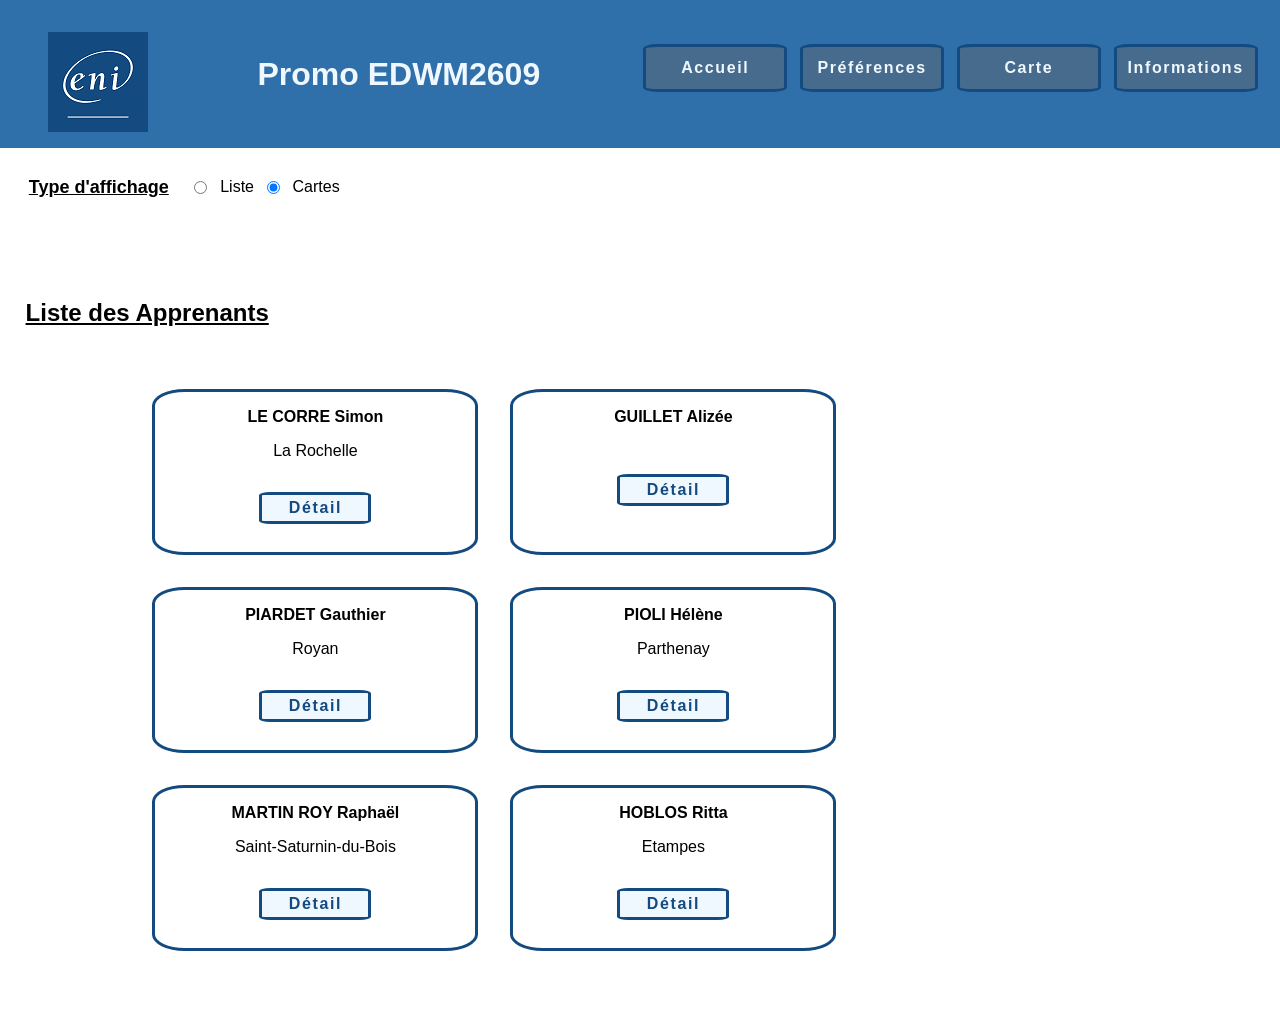
<file: index.html>
<!DOCTYPE html>
<html lang="en">

<head>
    <meta charset="UTF-8">
    <meta name="viewport" content="width=device-width, initial-scale=1.0">
    <title>Accueil</title>
    <link rel="stylesheet" href="styles.css">
    <script defer src="script.js"></script>
</head>


<template id="headerTemplate"><!--template du header-->
    <header>
        <img id="logo" src="./ressources-projet-web/logo.png">
        <h1>Promo EDWM2609</h1>
        <div id="menu"><!--boutons menu-->
            <button type="button" class="btnTop" onclick="window.location.href='index.html'">Accueil</button>
            <button type="button" class="btnTop" onclick="window.location.href='preferences.html'">Préférences</button>
            <button type="button" class="btnTop" onclick="window.location.href='map.html'">Carte</button>
            <button type="button" class="btnTop" onclick="window.location.href='informations.html'">Informations</button>
        </div>
    </header>
</template>

<div id="header"></div>

<body>
    <dialog id="detailMod">
        <img id="logo" src="./ressources-projet-web/avatar.png">
        <div id="id">            
            <div>
                <p>Nom :</p>
                <p class="nom">ggggggg</p>
            </div>
            <div>
                <p>Prénom :</p>
                <p class="prenom">ddddddd</p>
            </div>
            <div>
                <p>Ville :</p>
                <p class="ville">rrrrrrrrrr</p>
            </div>            
        </div>
        <div id="infoEtuCadre">
            <p id="infoEtu">Lorem ipsum dolor sit amet consectetur adipisicing 
                elit. Hic praesentium nam quos numquam dolore nobis! Praesentium
                 laborum quasi consequatur est corrupti modi fugiat obcaecati excepturi 
                 labore quae! Tempore, molestiae molestias!2</p>
        </div>    
    </dialog>

    <fieldset id="fieldHome"><!--choix type affichage-->
        <form id="affichageHome">
            <legend>Type d'affichage</legend>
            <input type="radio" name="affichage" id="liste" value="liste" checked>
            <label for="liste">Liste</label>
            <input type="radio" name="affichage" id="cartes" value="cartes">
            <label for="cartes">Cartes</label>
        </form>
    </fieldset>
    <h2><!--titre tableau/liste apprenants-->
        Liste des Apprenants
    </h2>
    <div id="affTab">
        <table id="tab"><!--tableau/liste apprenants-->
            <thead>
                <th>Nom</th>
                <th>Prénom</th>
                <th>Ville</th>
                <th> </th>
            </thead>
            <tbody>
                <tr>
                    <td class="nom"></td>
                    <td class="prenom"></td>
                    <td class="ville"></td>
                    <td><a href="#" id="0" class="openMod">Détail</a></td>
                </tr>
                <tr>
                    <td class="nom"></td>
                    <td class="prenom"></td>
                    <td class="ville"></td>
                    <td><a href="#" id="1" class="openMod">Détail</a></td>
                </tr>
                <tr>
                    <td class="nom"></td>
                    <td class="prenom"></td>
                    <td class="ville"></td>
                    <td><a href="#" id="2" class="openMod">Détail</a></td>
                </tr>
                <tr>
                    <td class="nom"></td>
                    <td class="prenom"></td>
                    <td class="ville"></td>
                    <td><a href="#" id="3" class="openMod">Détail</a></td>
                </tr>
                <tr>
                    <td class="nom"></td>
                    <td class="prenom"></td>
                    <td class="ville"></td>
                    <td><a href="#" id="4" class="openMod">Détail</a></td>
                </tr>
                <tr>
                    <td class="nom"></td>
                    <td class="prenom"></td>
                    <td class="ville"></td>
                    <td><a href="#" id="5" class="openMod">Détail</a></td>
                </tr>
            </tbody>
        </table>
    </div>
    <div id="affCadre">
        <div id="cadreGeneral">
        <div class="cadre">
            <p class="nomPrenom"></p>
            <p class="villeCadre"></p>
            <button type="button" id="0" class="btnDetail" href="">Détail</button>
        </div>
        <div class="cadre">
            <p class="nomPrenom">Lorem, ipsum.</p>
            <p class="villeCadre">Lorem.</p>
            <button type="button" id="1" class="btnDetail" href="">Détail</button>
        </div>
        <div class="cadre">
            <p class="nomPrenom">Lorem, ipsum.</p>
            <p class="villeCadre">Lorem.</p>
            <button type="button" id="2" class="btnDetail" href="">Détail</button>
        </div>
        <div class="cadre">
            <p class="nomPrenom">Lorem, ipsum.</p>
            <p class="villeCadre">Lorem.</p>
            <button type="button" id="3" class="btnDetail" href="">Détail</button>
        </div>
        <div class="cadre">
            <p class="nomPrenom">Lorem, ipsum.</p>
            <p class="villeCadre">Lorem.</p>
            <button type="button" id="4" class="btnDetail" href="">Détail</button>
        </div>
        <div class="cadre">
            <p class="nomPrenom">Lorem, ipsum.</p>
            <p class="villeCadre">Lorem.</p>
            <button type="button" id="5" class="btnDetail" href="">Détail</button>
        </div>
    </div>
</body>

</html>
</file>
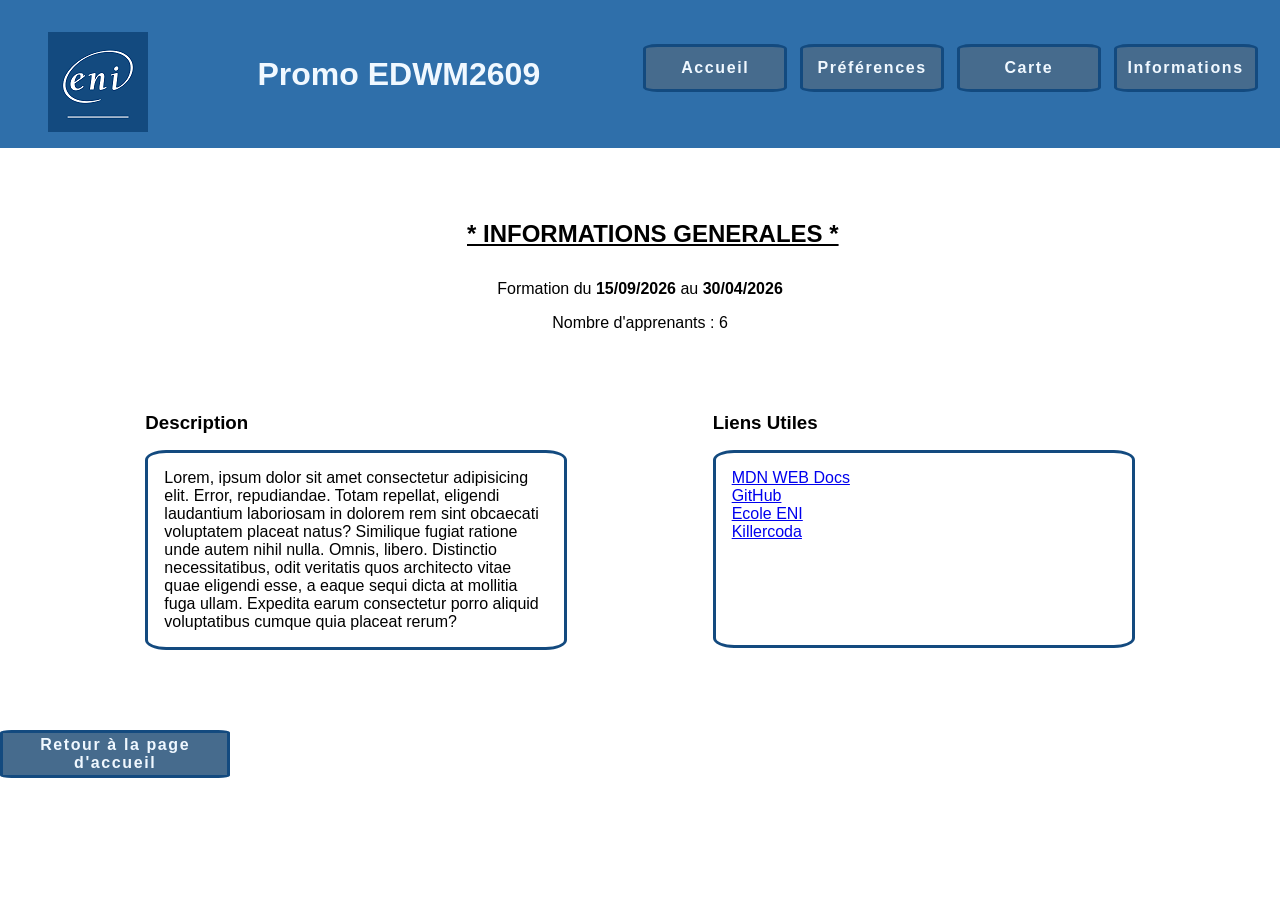
<file: informations.html>
<!DOCTYPE html>
<html lang="en">
<head>
    <meta charset="UTF-8">
    <meta name="viewport" content="width=device-width, initial-scale=1.0">
    <title>Informations</title>
    <link rel="stylesheet" href="styles.css">
    <script defer src="script.js"></script>
</head>

<div id="header"></div><!--load du template "header"-->

<body>
    <div id="info"><!--titres et infos formation-->    
        <h2>* INFORMATIONS GENERALES *</h2>
        <p id="dateFormation">Formation du <strong>15/09/2026</strong> au <strong>30/04/2026</strong></p>
        <p id="nbEtudiant">Nombre d'apprenants : 6</p>  
    </div>
    <div id="cases">
        <div> 
        <h3>Description</h3>
        <div id="description"><!--block description-->           
            <p>Lorem, ipsum dolor sit amet consectetur adipisicing elit. Error, repudiandae. 
                Totam repellat, eligendi laudantium laboriosam in dolorem rem sint obcaecati 
                voluptatem placeat natus? Similique fugiat ratione unde autem nihil nulla.
                Omnis, libero. Distinctio necessitatibus, odit veritatis quos architecto vitae 
                quae eligendi esse, a eaque sequi dicta at mollitia fuga ullam. Expedita earum
                 consectetur porro aliquid voluptatibus cumque quia placeat rerum?
            </p>
        </div>
        </div>
        <div> 
        <h3>Liens Utiles</h3>
        <div id="liens"><!--block liens utiles-->            
            <ul>
                <li><a href="https://developer.mozilla.org/fr/">MDN WEB Docs</a></li>
                <li><a href="https://github.com/?locale=fr-fr/">GitHub</a></li>
                <li><a href="https://academy.campus-eni.fr/">Ecole ENI</a></li>
                <li><a href="https://killercoda.com/">Killercoda</a></li>
            </ul>
        </div>
        </div>
    </div>
    <button type="button" class="btnHome" onclick="window.location.href='index.html'">Retour à la page d'accueil</button><!--bouton retour-->
</body>

</html>
</file>
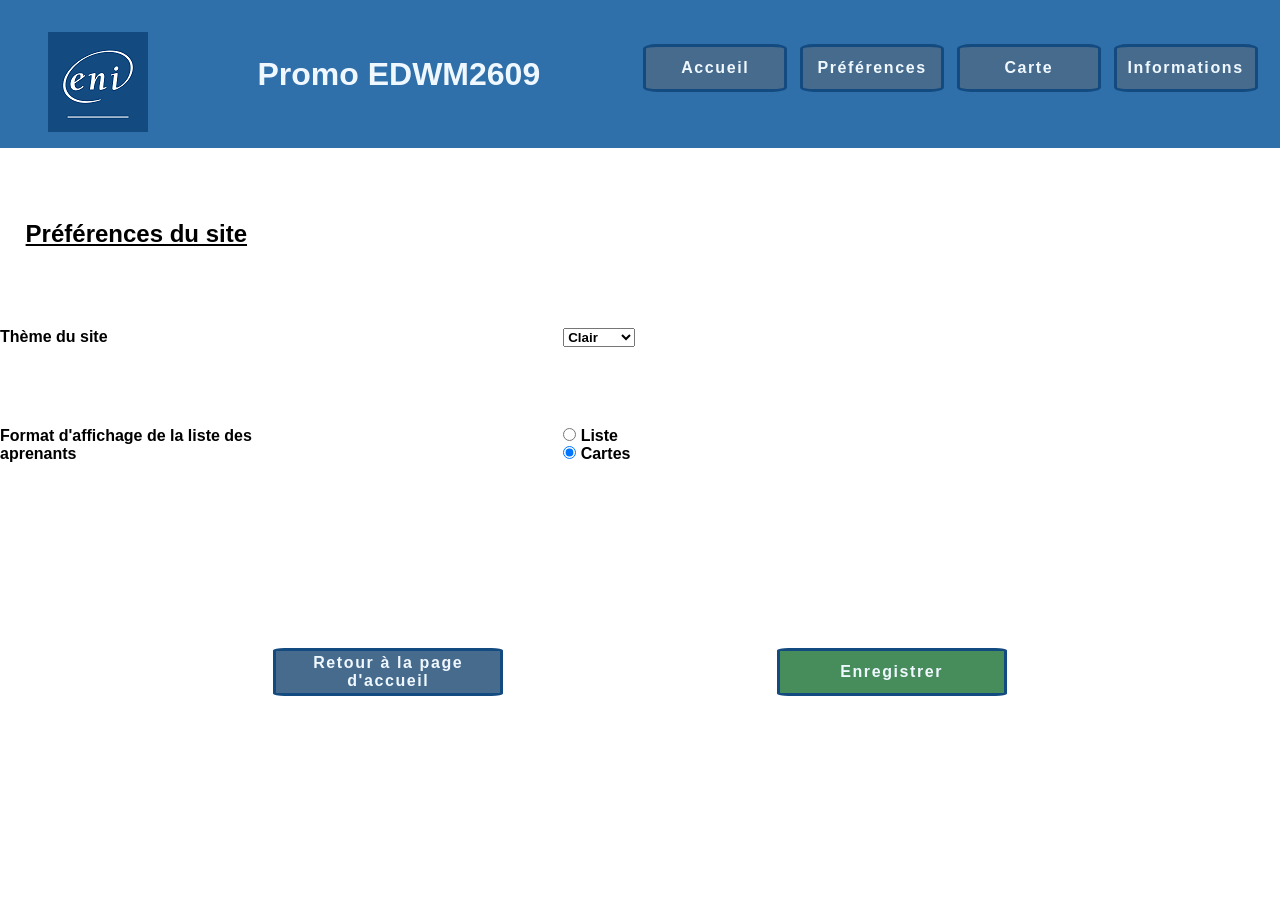
<file: preferences.html>
<!DOCTYPE html>
<html lang="en">

<head>
    <meta charset="UTF-8">
    <meta name="viewport" content="width=device-width, initial-scale=1.0">
    <title>Péférences</title>
    <link rel="stylesheet" href="styles.css">
    <script defer src="script.js"></script>
</head>

    <div id="header"></div><!--load du template "header"-->

<body>
    <h2>Préférences du site
    </h2><!--tittre-->
    <fieldset id="preferences"><!--zone des formulaires-->
        <form id="themeForm"><!--zone 1° form thème-->
            <legend>Thème du site</legend>
            <select name="theme" id="theme">
                <option name="clairForm" id="clairForm" value="clairForm" selected>Clair</option>
                <option name="sombreForm" id="sombreForm" value="sombreForm">Sombre</option>
            </select>
        </form>
        <form id="affichageForm"><!--zone 2° form type affichege-->
            <legend>Format d'affichage de la liste des aprenants</legend>
            <div id="input">
            <label>    
                <input type="radio" name="affichageForm" id="listeForm" value="listeForm" checked>
                <label for="listeForm">Liste</label>
            </label>
            <label>
                <input type="radio" name="affichageForm" id="cartesForm" value="cartesForm">
                <label for="cartesForm">Cartes</label>
            </label>
            </div>
        </form>
    </fieldset>
    <div id="bouton"><!--boutons retour et save-->
        <button type="button" class="btnHome" onclick="window.location.href='index.html'">Retour à la page d'accueil</button>
        <button type="submit" id="btnSave" href="">Enregistrer</button>
    </div>
</body>

</html>
</file>
<file: styles.css>
/*#134A7F couleur logo*/

*{font-family: 'Segoe UI', Tahoma, Geneva, Verdana, sans-serif;
margin: 0;
padding: 0;
}

/*------------------------*/
/*-----*--TEMPLATE--*-----*/
/*------------------------*/

header {display: flex; flex-wrap: wrap; justify-content: space-between; align-items: center;
    background-color: #2f6faa; padding: 1em} 
#logo { display: block; height: max-content; width: max-content; margin-right: 1vw;}
h1 {color: aliceblue;}
#menu {display: flex; flex-wrap: wrap; justify-content: end;}
.btnTop {background-color: #466b8d; 
    color:aliceblue; font-size:medium; font-weight: bold; letter-spacing: 0.1em;
    border: 0.2em solid #134A7F; border-radius: 10%;  
    width: 9em; height: 3em;
    margin-left: 0.5vw; margin-right: 0.5vw; margin-bottom: 1vw;
    
}
.btnTop:hover {box-shadow: 0.2em 0.2em  #134A7F;}
.btnTop:active { background-color: #134A7F}


/*------------------------*/
/*---*-THEME CLASSIQUE-*--*/
/*------------------------*/


/*---INDEX---*/
/*choix affichge*/
#affichageHome{display:flex; justify-self: end; align-items: center; 
    margin: 1em; margin-right: 10vw;}
#affichageHome > legend {font-size: large; font-weight: bold; text-decoration: underline; margin: 1vw;}
#affichageHome > legend > input {margin: 1vw;}
#liste {margin-right:  1vw; margin-left: 1vw;}
#cartes {margin-right: 1vw; margin-left: 1vw;} 

/*titre tableau/cadres*/
h2 {margin-top: 3em; margin-left: 2vw; text-decoration: underline}

/*tableau*/
fieldset{border: none;}
#affTab {margin: 2.9em;}
#tab {width: 45vw; border: 0.2em solid #134A7F;border-collapse:collapse}
thead {height: 2em; background-color: #66829c;}
th {border-right: 0.2em #134A7F solid;}
td {border-right: 0.2em #134A7F solid;padding: 0.25em; padding-left: 0.5em;}
tr {font-size: large;}

.nom {width: 10em; font-weight: bold;}
.prenom {width: 10em;}
.ville {width: 12em;}

/*cartes*/
#affCadre {margin: 2.9em;}
#cadreGeneral {display: flex; justify-self: center ; flex-wrap: wrap; justify-content: center; 
    width: 70vw;}
.cadre {display: flex; flex-direction: column; align-items: center;
    width: 20em; height: 10em; 
    border: 0.2em solid #134A7F; border-radius: 10%;
    margin: 1em;}
.nomPrenom {font-weight: bold; margin-top: 1em;}
.villeCadre {margin-top: 1em;}

.btnDetail {background-color:aliceblue ; 
    color:#134A7F; font-size:medium; font-weight: bold; letter-spacing: 0.1em;
    border: 0.2em solid #134A7F; border-radius: 10%;  
    width: 7em; height: 2em;
    margin-top: 2em;}
.btnDetail:hover {box-shadow: 0.2em 0.2em  #134A7F;}
.btnDetail:active { background-color: #134A7F}    


/*---INFORMATION---*/
#info {display: flex; flex-direction: column; align-items:  center;}
#dateFormation {margin-top: 2em;}
#nbEtudiant {margin-top: 1em;}

#cases {display: flex; justify-content: space-evenly;
margin-top: 5em; margin-bottom: 5em;}
#description {width: 30vw; min-height: 10em; height: auto; 
    border : 0.2em #134A7F solid; border-radius: 5%;
padding: 1em; margin-top: 1em;}
#liens {width: 30vw; height: 10em; 
    border : 0.2em #134A7F solid; border-radius: 5%;
padding: 1em; margin-top: 1em;}
ul {list-style: none;}

.btnHome {display:flex; justify-self: center; justify-content: center; align-items: center;
    background-color: #466b8d; 
    color:aliceblue; font-size:medium; font-weight: bold; letter-spacing: 0.1em;
    border: 0.2em solid #134A7F; border-radius: 5%;  
    margin-bottom: 5em;min-width: 7em; width: 18vw; height: auto; min-height: 3em;}
.btnHome:hover {box-shadow: 0.2em 0.2em  #134A7F;}
.btnHome:active { background-color: #134A7F}    


/*---PREFERENCES---*/
#preferences {display: flex; justify-self: center; flex-direction: column; align-content: center;
    width: 50%; height: 20em; margin-top: 5em;}

#themeForm {display: flex; flex-wrap: wrap; width: 100%;}
#themeForm>legend {font-weight: bold;width: 50%;}
#theme{font-weight: bold; margin-left: 19vw;}

#affichageForm {display: flex; flex-wrap: wrap; 
    width: 100%;margin-top: 5em;}
#affichageForm>legend {font-weight: bold;
    width: 50%}
#input {display: flex; flex-direction: column; 
margin-left: 19vw;}
#input>label>label {font-weight: bold;}


#bouton {display: flex; justify-content: space-evenly; margin-bottom: 5em;}
#btnSave {display:flex; justify-self: center; justify-content: center; align-items: center;
    background-color: #468d5b; 
    color:aliceblue; font-size:medium; font-weight: bold; letter-spacing: 0.1em;
    border: 0.2em solid #134A7F; border-radius: 5%;  
    margin-bottom: 5em;min-width: 7em; width: 18vw; height: auto; min-height: 3em;}
#btnSave:hover {box-shadow: 0.2em 0.2em  #134A7F;}
#btnSave:active { background-color: #134A7F}     


/*---CARTE---*/
#map {display: flex; justify-self: center;
    margin-top: 2.9em;margin-bottom: 5em; width: 60%; height: 50em; }

.btnHome {display:flex; justify-self: center; justify-content: center; align-items: center;
    background-color: #466b8d; 
    color:aliceblue; font-size:medium; font-weight: bold; letter-spacing: 0.1em;
    border: 0.2em solid #134A7F; border-radius: 5%;  
    margin-bottom: 5em; width: 18vw; height: auto; min-height: 3em;}
.btnHome:hover {box-shadow: 0.2em 0.2em  #134A7F;}
.btnHome:active { background-color: #134A7F}      


/*---MODALE---*/
#detailMod[open] { /*!!!!sinon le la modale s'ouvre direct*/
    display: flex;
}
#detailMod {flex-wrap: wrap; position: fixed; left: 50%; top: 50%; transform: translate(-50%, -50%);
    min-width: 20em; width: 35vw; height: 20em;
    border: #134A7F solid 0.5em; border-radius: 2em;}
#logo {margin-left: 2em; margin-top: 1em;}    
#id { flex-wrap: wrap; width: 60%; margin-top: 2em; margin-left: 2em; height: 5em;}
#id>div {display: flex; flex-direction:row ; justify-content: space-between;}   
#id>div>p:first-child {min-width: 5em;}
#id>div>p:last-child {min-width: 12em; width: 20vw;}

#infoEtuCadre {border: 0.2em solid #134A7F;  width: auto; margin: 1em; width: 92%;}
#infoEtu {padding: 1em; width: 92%;}

/*------------------------*/
/*---*--THEME SOMBRE--*---*/
/*------------------------*/

body.sombre { background-color: #222;
    color: white;}
body.sombre a {color: #86accf;}

body.sombre #tab {border: 0.2em solid aliceblue;}
body.sombre th {border-right: 0.2em aliceblue solid;}
body.sombre td {border-right: 0.2em aliceblue solid;}


/*------------------------*/
/*---*--SCREEN SIZE---*---*/
/*------------------------*/

@media screen and (max-width: 393px) {
    header {flex-direction: column;} 
    h1 {margin-top: 1em;}
    #menu {display: flex; flex-wrap: wrap; justify-content: center; margin-top: 1em;}
    #affichageHome{justify-self: center;}

    #affTab {margin: 6%;}
     
    #themeForm {flex-wrap: nowrap; flex-direction: column;}
    #themeForm>legend {align-self: center; width: auto; margin-bottom: 1em;}
    #theme{align-self: center; margin-left: 0vw;}

    #affichageForm {flex-wrap: nowrap; flex-direction: column; margin-top: 5em;}
    #affichageForm>legend {align-self: center;text-align: center; width: auto; margin-bottom: 1em}
}
</file>
